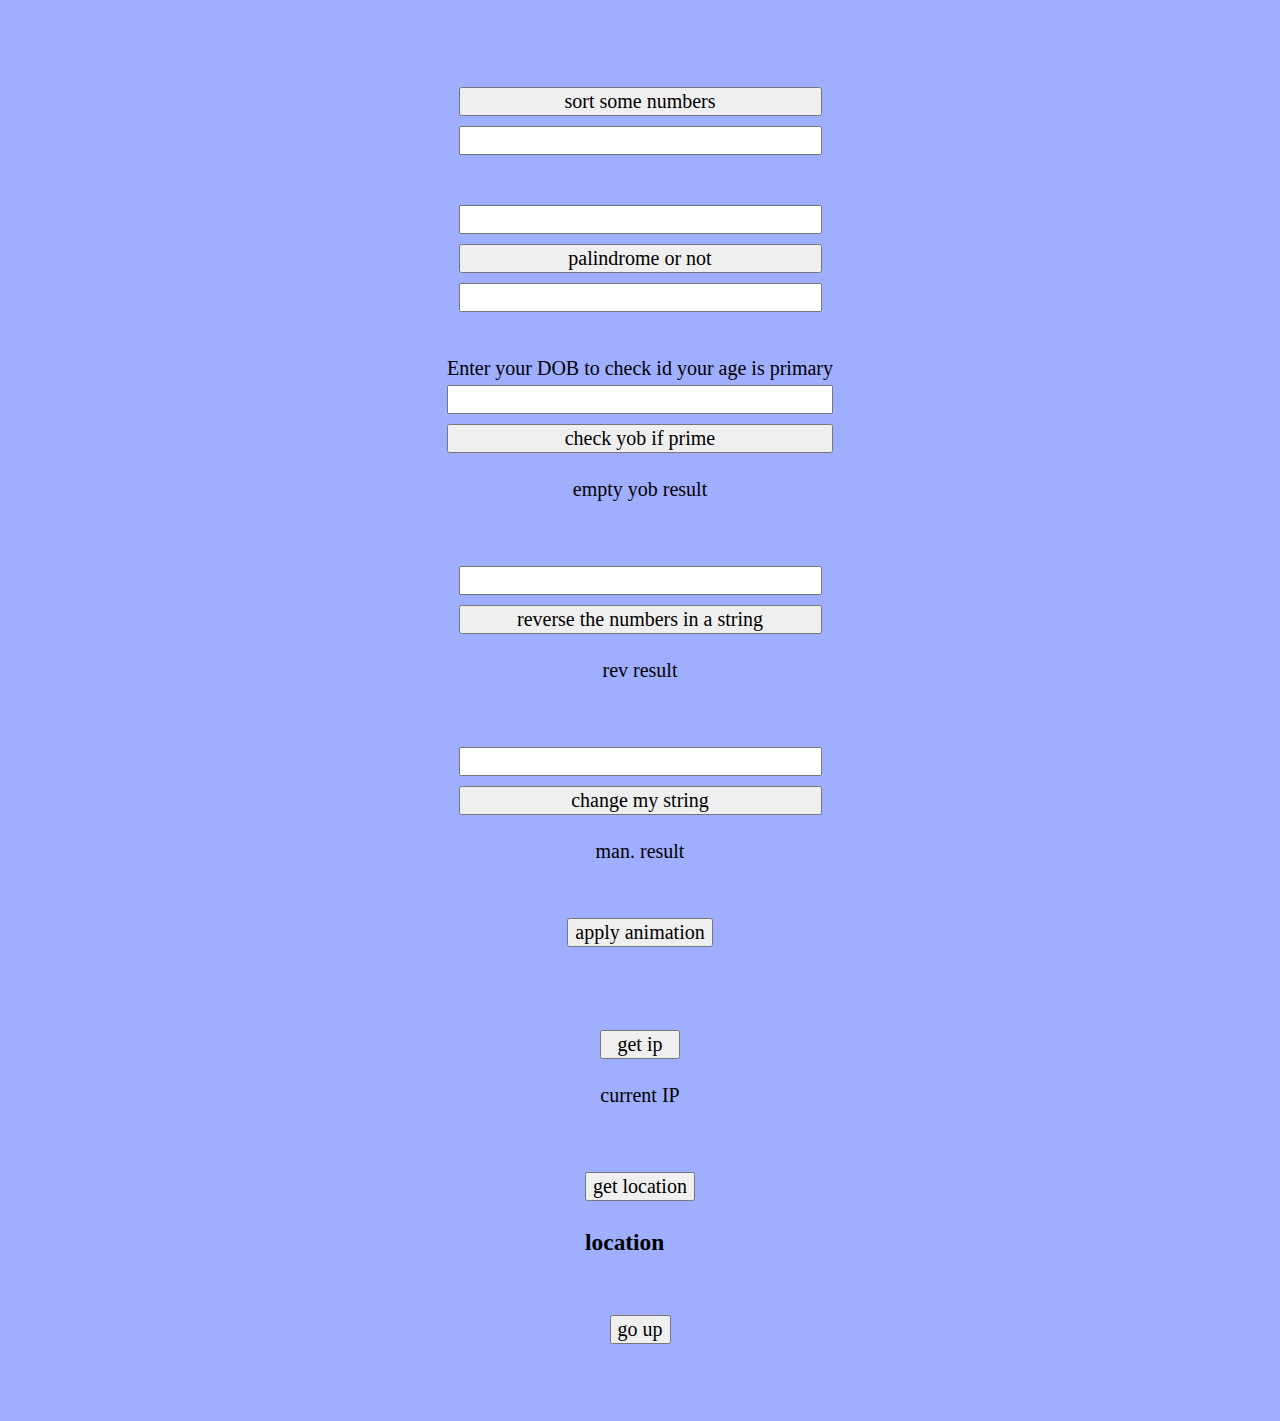
<file: second.html>
<!DOCTYPE html>
<html lang="en">
<head>
    <meta charset="UTF-8">
    <meta http-equiv="X-UA-Compatible" content="IE=edge">
    <meta name="viewport" content="width=device-width, initial-scale=1.0">
    <title>Document</title>
    <link rel="stylesheet" href="second.css"/>
    <link rel="preconnect" href="https://fonts.googleapis.com">
    <link rel="preconnect" href="https://fonts.gstatic.com" crossorigin>
    <link href="https://fonts.googleapis.com/css2?family=Roboto:wght@100;300;400&display=swap" rel="stylesheet">
    <script src="code2.js"></script>
    <script src="https://cdnjs.cloudflare.com/ajax/libs/jquery/2.2.4/jquery.min.js"></script>
</head>
<body>
    <div class="container">
        <div>
        <button type="button" id="sort-btn">sort some numbers</button>
        <input type="text" id="sort-result" size="30" autocomplete="off">
        </div>

        <div>
        <input type="text" id="pal-input" size="30" autocomplete="off">
        <button type="input" id="pal-btn">palindrome or not</button>
        <input type="text" id="pal-result" size="30" autocomplete="off">
        </div>

        <div>
        <label for="prime-input">Enter your DOB to check id your age is primary</label>
        <input type="text" id="prime-input" size="30" autocomplete="off">
        <button type="button" id="prime-btn">check yob if prime</button>
        <p id="prime-output">empty yob result</p>
        </div>
        <!-- <div>
        <button type="button" id="check-palindrome">check if palindrome</button>
        <p id="pal-result"></p>
        </div> -->
        <div>
        <input type="text" id="reverse-num-input" size="30" autocomplete="off">
        <button type="input" id="reverse-num-btn">reverse the numbers in a string</button>
        <p id="reverse-num-output">rev result</p>
        </div>
        <div>
        <input type="text" id="str2-input" size="30" autocomplete="off">
        <button type="input" id="str2-btn">change my string</button>
        <p id="str2-output">man. result</p>
        </div>
        <button type="button">apply animation</button><br>
        <div>
        <button type="button"  id="get-ip-btn">get ip</button>
        <p id="user-ip">current IP</p>
        </div>
        <div>
        <button type="button" id="location-btn">get location</button>
        <h3 id="user-location">location</h3>
        </div>
        <button id="go-up">go up</button>
    </div>
</body>
</html>
</file>
<file: second.css>
body{
    background-color: rgb(160, 174, 255);
}
.container{
    display: flex;
    flex-direction: column;
    width: 50%;
    justify-content: center;
    align-items: center;
    gap: 20px;
}
body{
    font-size: 20px;
    display: flex;
    justify-content: center;
    align-items: center;
    padding: 5% 0;
}
.container div{
    display: flex;
    flex-direction: column;
    padding:10px 0;
}
input, button{
    font:inherit;
    margin: 5px 0;
}
#prime-output, #reverse-num-output, #str2-output{
    text-align: center;
}
.card{
    border-radius: 10px;
    background-color: white;
    padding:50px !important;
    box-shadow: 0 4px 8px 0 rgba(0,0,0,0.2);
    transition: 0.3s;
}
.card:hover {
    box-shadow: 0 8px 16px 0 rgba(0,0,0,0.2);
  }
</file>
